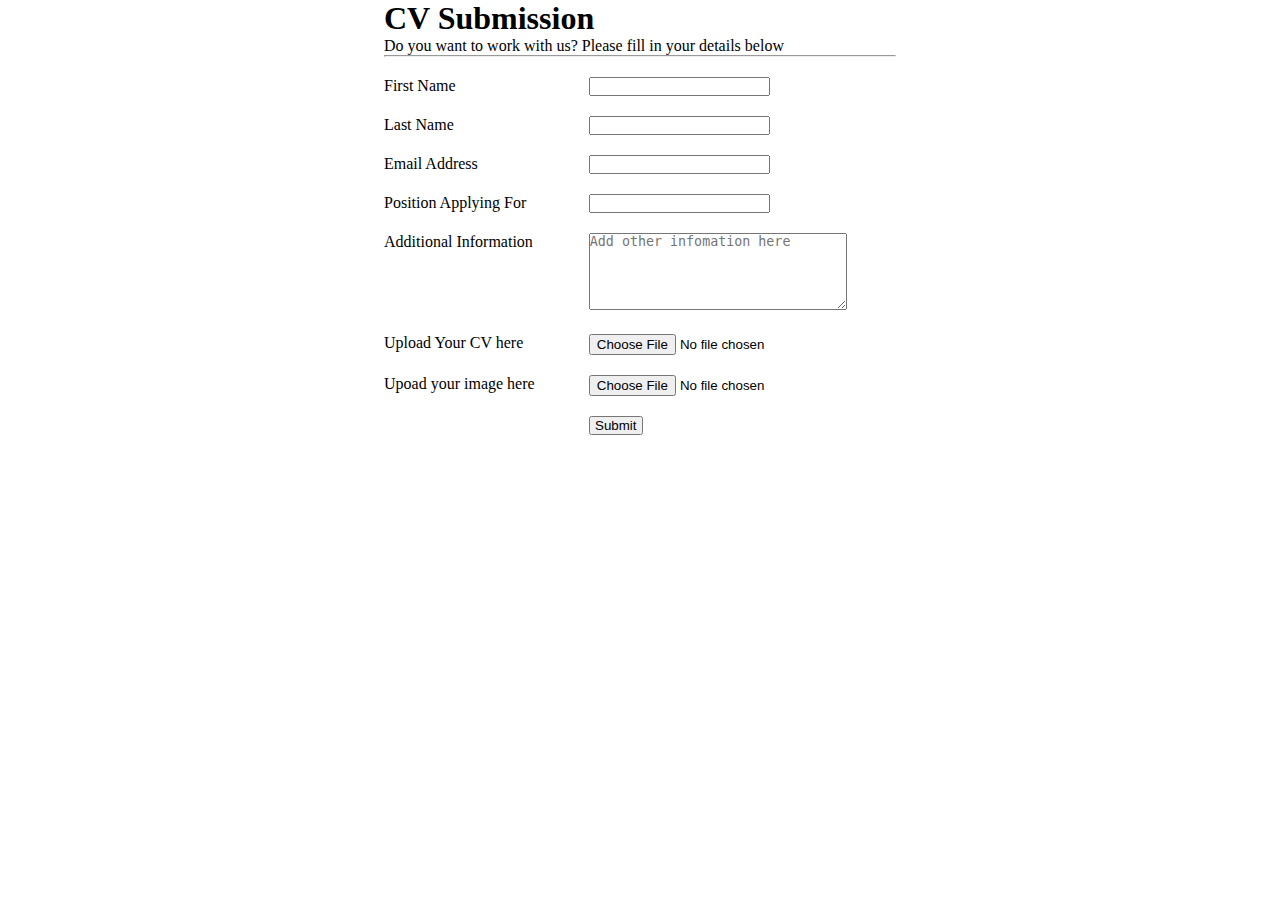
<file: classtwo/Ass5/index.html>
<!DOCTYPE html>
<html lang="en">
<head>
    <meta charset="UTF-8">
    <meta name="viewport" content="width=device-width, initial-scale=1.0">
    <title>CV Form</title>
    <link rel="stylesheet" href="style.css">
</head>
<body>
    <h1>CV Submission</h1>
    <p>Do you want to work with us? Please fill in your details below</p>
    <hr>
    <form method="POST" action="upload.php" enctype="multipart/form-data">
        <div class="label">
            <div class="question">First Name</div>
            <div class="input"><input type="text" name="fname" required></div>
        </div>
        <div class="label">
            <div class="question">Last Name</div>
            <div class="input"><input type="text" name="lname" required></div>
        </div>
        <div class="label">
            <div class="question">Email Address</div>
            <div class="input"><input type="email" name="email" required></div>
        </div>
        <div class="label">
            <div class="question">Position Applying For</div>
            <div class="input"><input type="text" name="position" required></div>
        </div>
        <div class="label">
            <div class="question">Additional Information</div>
            <div class="input"><textarea cols="30" rows="5" placeholder="Add other infomation here"></textarea></div>
        </div>
        <div class="label">
            <div class="question">Upload Your CV here</div>
            <div class="input"><input type="file" name="cv"></div>
        </div>
        <div class="label">
            <div class="question">Upoad your image here</div>
            <div class="input"><input type="file" name="photo"></div>
        </div>
        <div class="label">
            <input type="submit" value="Submit" id="submit">
        </div>
    </form>
</body>
</html>
</file>
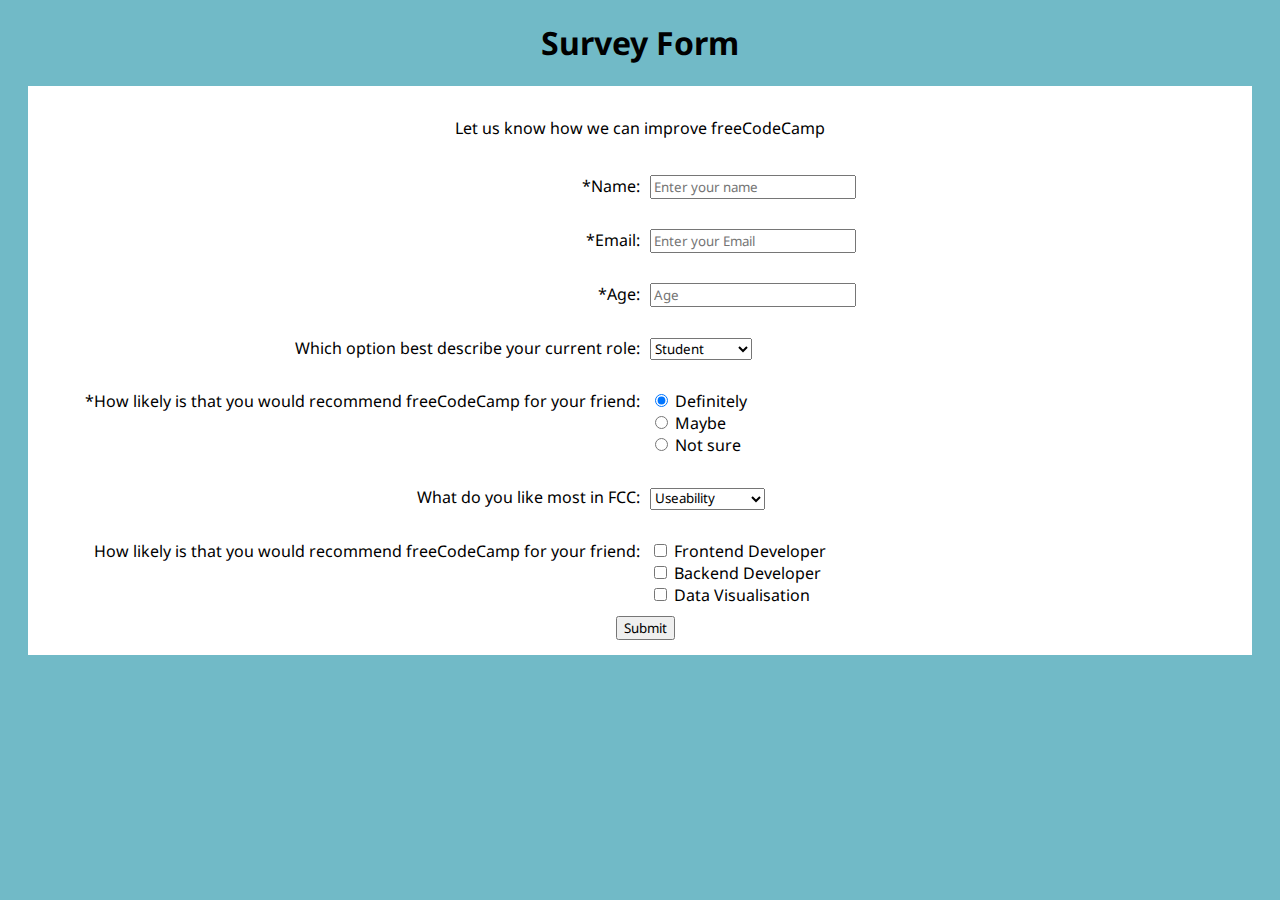
<file: classtwo/classWork/index.html>
<!DOCTYPE html>
<html lang="en">
<head>
    <meta charset="UTF-8">
        <meta name="description" content="Form Assignment">
        <meta name="keywords" content="Form">
        <meta name="author" content="Jimoh Abdullahi">
        <title>Form</title>
        <link rel="stylesheet" href="style.css">
        <link href="https://fonts.googleapis.com/css?family=Noto+Sans:400,400i,700,700i&display=swap" rel="stylesheet">
</head>
<body>
    <h1>Survey Form</h1>
        <form method="POST" action="main.php">
            <p>Let us know how we can improve freeCodeCamp</p>
            <div class="countainer">
                <div class="text">*Name:</div>
                <div class="input"><input type="text" name="sname" placeholder="Enter your name" required></div>
            </div>
            <div class="countainer">
                <div class="text">*Email:</div>
                <div class="input"><input type="text" name="email" placeholder="Enter your Email" required></div>
            </div>
            <div class="countainer">
                <div class="text">*Age:</div>
                <div class="input"><input type="number" name="age" placeholder="Age" required></div>
            </div>
            <div class="countainer">
                <div class="text">Which option best describe your current role:</div>
                <div class="input">
                    <select name="role">
                        <option>Student</option>
                        <option>Employed</option>
                        <option>Unemployed</option>
                    </select>
                </div>
            </div>
            <div class="countainer">
                <div class="text">*How likely is that you would recommend freeCodeCamp for your friend:</div>
                <div class="input">
                    <input type="radio" name="likely" checked> Definitely<br>
                    <input type="radio" name="likely"> Maybe<br>
                    <input type="radio" name="likely"> Not sure
                </div>
            </div>
            <div class="countainer">
                <div class="text">What do you like most in FCC:</div>
                <div class="input">
                    <select name="roley">
                        <option>Useability</option>
                        <option>Readability</option>
                        <option>Understanding</option>
                    </select>
                </div>
            </div>
            <div class="countainer">
                <div class="text">How likely is that you would recommend freeCodeCamp for your friend:</div>
                <div class="input">
                    <input type="checkbox" name="likelyx"> Frontend Developer<br>
                    <input type="checkbox" name="likelyx"> Backend Developer<br>
                    <input type="checkbox" name="likelyx"> Data Visualisation
                </div>
            </div>
            <div class="submit">
                <input type="submit" name="submit" value="Submit">
            </div>
        </form>
</body>
</html>
</file>
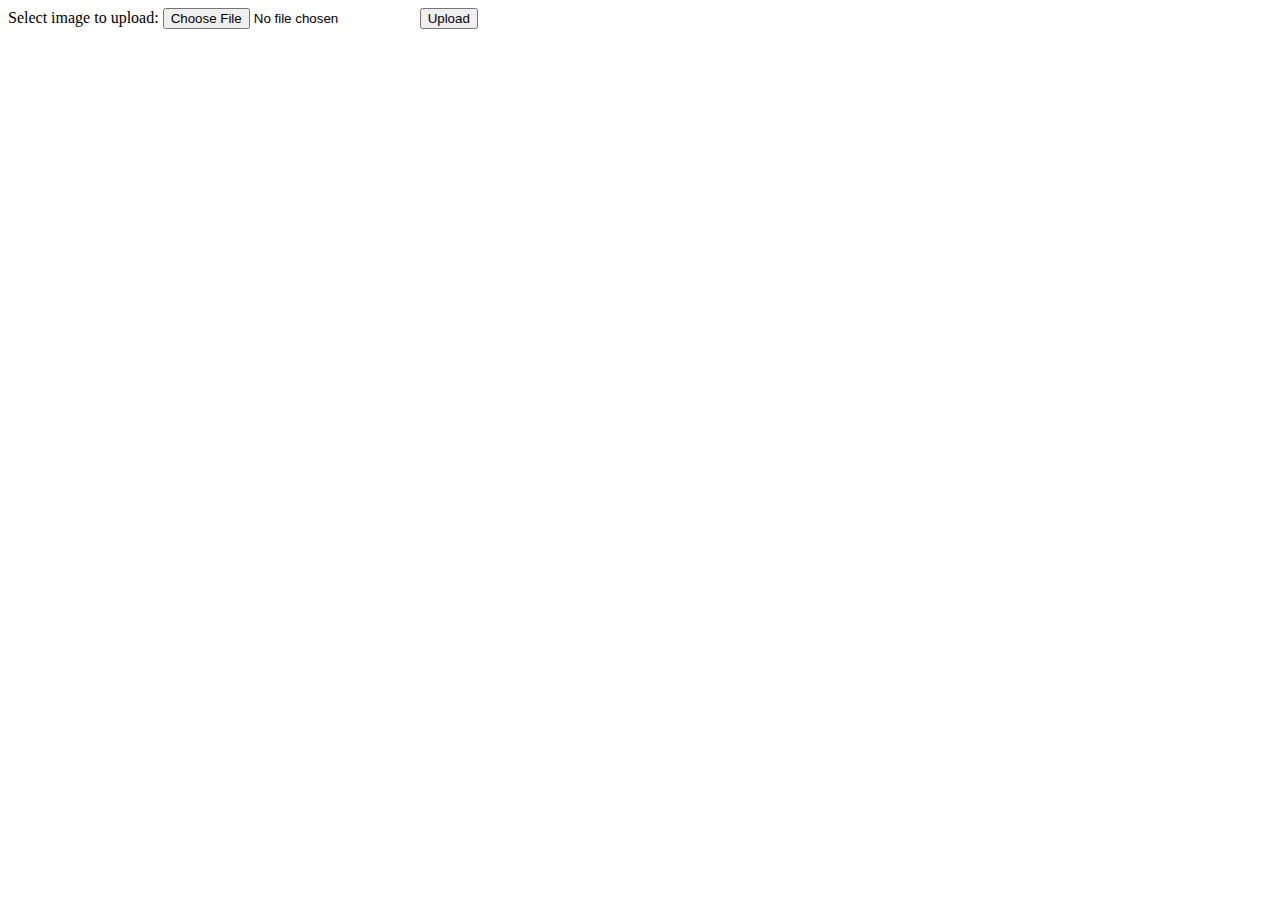
<file: classtwo/classWork2/index.html>
<!DOCTYPE html>
<html lang="en">
<head>
    <meta charset="UTF-8">
    <meta name="viewport" content="width=device-width, initial-scale=1.0">
    <title>Document</title>
</head>
<body>
    <form action="upload.php" method="POST" enctype="multipart/form-data">
        Select image to upload:
        <input type="file" name="photo" id="fileSel">
        <input type="submit" value="Upload" name="submit">
    </form>    
</body>
</html>
</file>
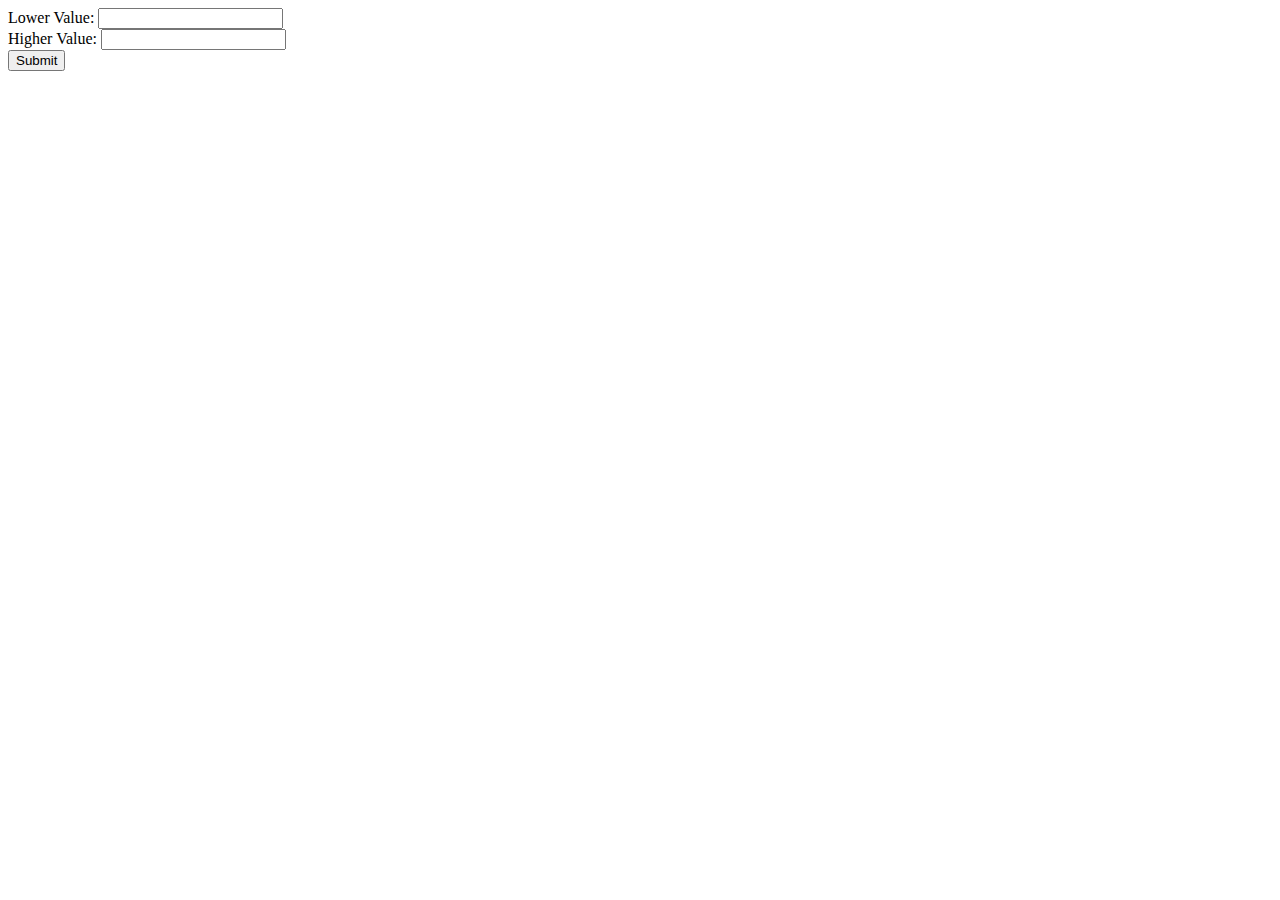
<file: classtwo/ass4/sumEven.html>
<!DOCTYPE html>
<html lang="en">
<head>
    <meta charset="UTF-8">
    <meta name="viewport" content="width=device-width, initial-scale=1.0">
    <title>Document</title>
</head>
<body>
    <form method="POST" action="calc.php">
        Lower Value: <input type="number" name="x_value"><br>
        Higher Value: <input type="number" name="y_value"><br>
        <input type="submit" name="submit" value="Submit">
    </form>
</body>
</html>
</file>
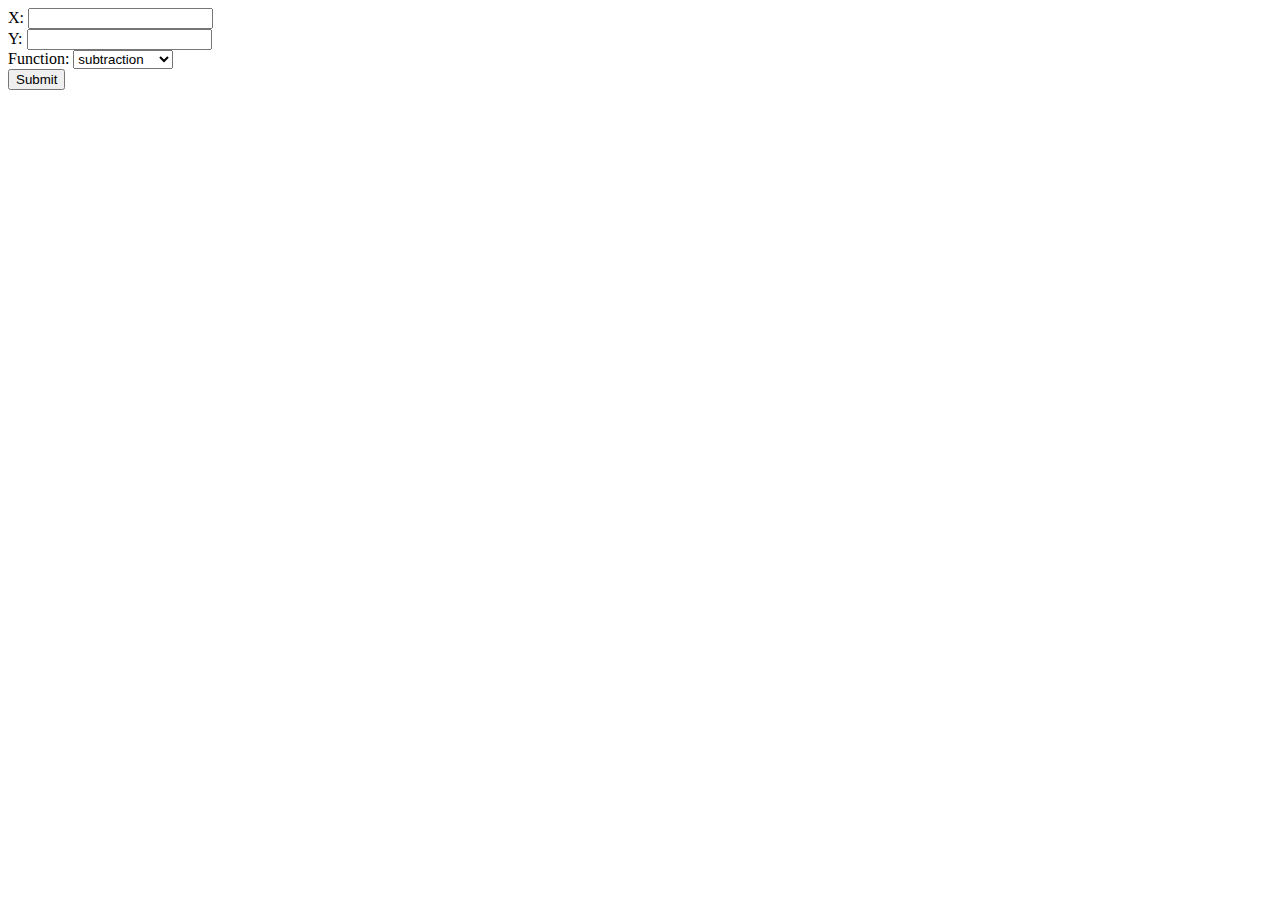
<file: classtwo/calculator/PrimeCal.html>
<!DOCTYPE html>
<html lang="en">
<head>
    <meta charset="UTF-8">
    <meta name="viewport" content="width=device-width, initial-scale=1.0">
    <title>PrimeCal</title>
</head>
<body>
    <form method="GET" action="class.php">
        X: <input type="number" name="x_value"><br>
        Y: <input type="number" name="y_value"><br>
        Function:
        <select name="z_value">
            <option>subtraction</option>
            <option>Addition</option>
            <option>Division</option>
            <option>Multiplication</option>
            <option>Modulo</option>
            <option>Exponential</option>
        </select>
        <br>
        <input type="submit" name="submit">
    </form>
</body>
</html>
</file>
<file: classtwo/Ass5/style.css>
* {
    box-sizing: content-box;
    margin: 0;
    padding: 0;
}

body {
    width: 40%;
    margin: auto;
}


.label {
    display: block;
    width: auto;
    margin-top: 20px;
}

.question {
    float: left;
    width: 40%;
}


#submit {
    width: 50px;
    margin-left: 40%;
}
</file>
<file: classtwo/classWork/style.css>
* {
    box-sizing: border-box;
    font-family: 'Noto Sans', sans-serif;
}
body {
    background-color: rgb(113, 186, 199);
    width: fit-content;
}

p, h1 {
    text-align: center;
}

form {
    margin: 20px;
    background-color: white;
    padding: 15px;
}

div {
    display: inline-block;
    width: 50%;
    margin-top: 10px;
    padding-bottom: 5px;
}

.countainer {
    width: 100%;
}

.text {
    text-align: right;
}

.input{
    float: right;
    padding-left: 10px;
}

.submit {
    display: inline;
    margin: auto 48%;
}
</file>
